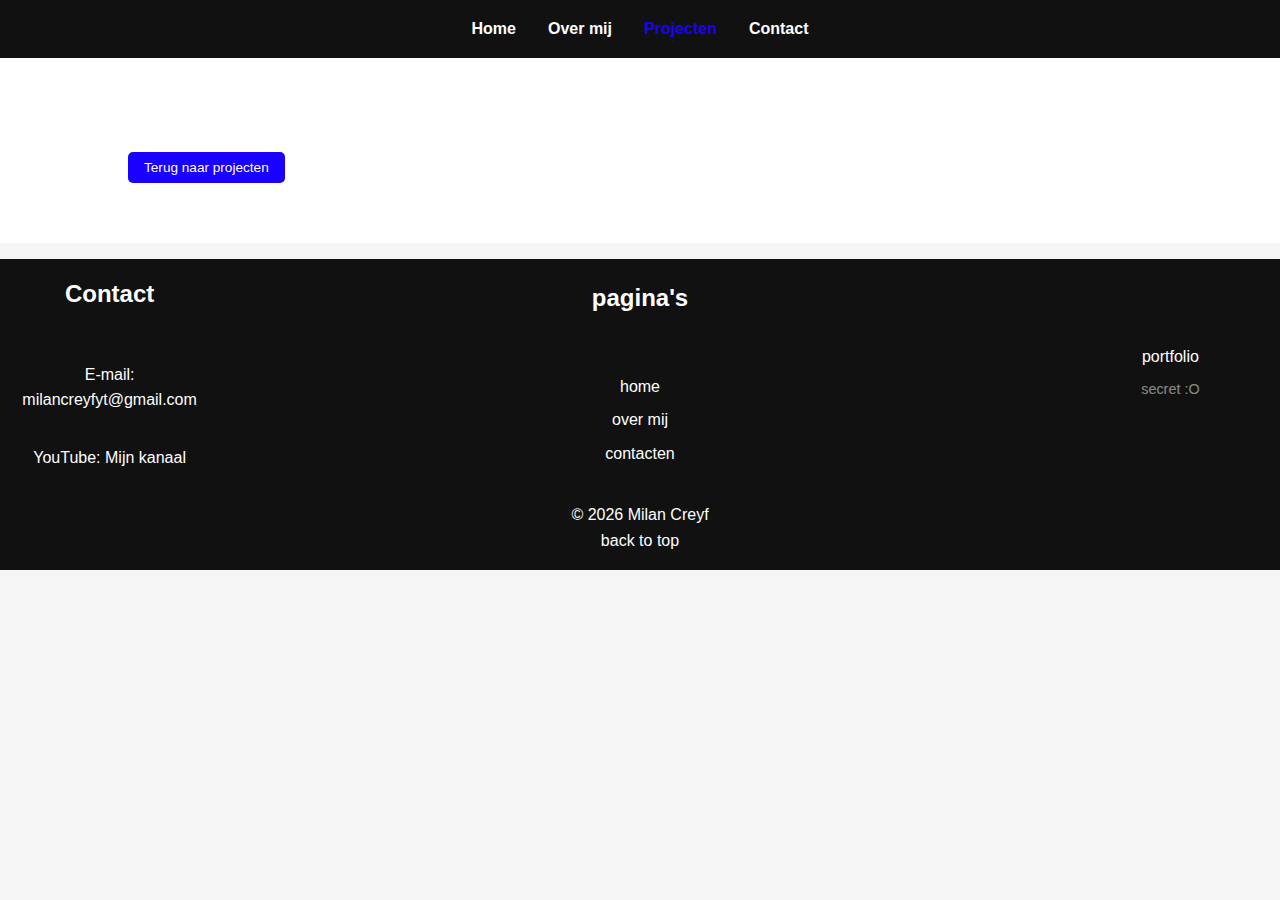
<file: project.html>
<!DOCTYPE html>
<html lang="en">

<head>
    <meta charset="UTF-8">
    <meta name="viewport" content="width=device-width, initial-scale=1.0">
    <title>Document</title>
    <script src="./script-proj-ind.js" defer></script>
    <link rel="stylesheet" href="./css/style-home.css">
</head>

<body>
    <header>
        <nav>
            <ul class="nav-links">
                <li><a href="./index.html">Home</a></li>
                <li><a href="#over-mij">Over mij</a></li>
                <li><a class="active" href="./projecten.html">Projecten</a></li>
                <li><a href="#contact">Contact</a></li>
            </ul>
        </nav>
    </header>


    <section class="project-detail">
        <h1 id="title"></h1>
        <p id="date"></p>

        <div id="afbeeldingen">
            <img id="img1">
            <img id="img2">
            <img id="img3">
        </div>

        <p id="description"></p>
        <a class="btn-small" href="./projecten.html">Terug naar projecten</a>
    </section>

    <footer>
        <div class="footerflex">
            <span>
                <h2>Contact</h2>
                <p>E-mail: <a href="mailto:milancreyfyt@gmail.com">milancreyfyt@gmail.com</a></p>
                <p>YouTube: <a href="https://www.youtube.com/@milanenmattijs">Mijn kanaal</a></p>
            </span>
            <span class="vertical">
                <h2>pagina's</h2>
                <a href="./index.html">home</a>
                <a href="./over-mij.html">over mij</a>
                <a href="./contact.html">contacten</a>
            </span>
            <span class="vertical">
                <a href="./portfolio.html">portfolio</a>
                <a href="./SuperSecret.html" class="secret">secret :O</a>
            </span>
        </div>
        <p>&copy; 2026 Milan Creyf</p>
        <a href="#top">back to top</a>
    </footer>


</body>

</html>
</file>
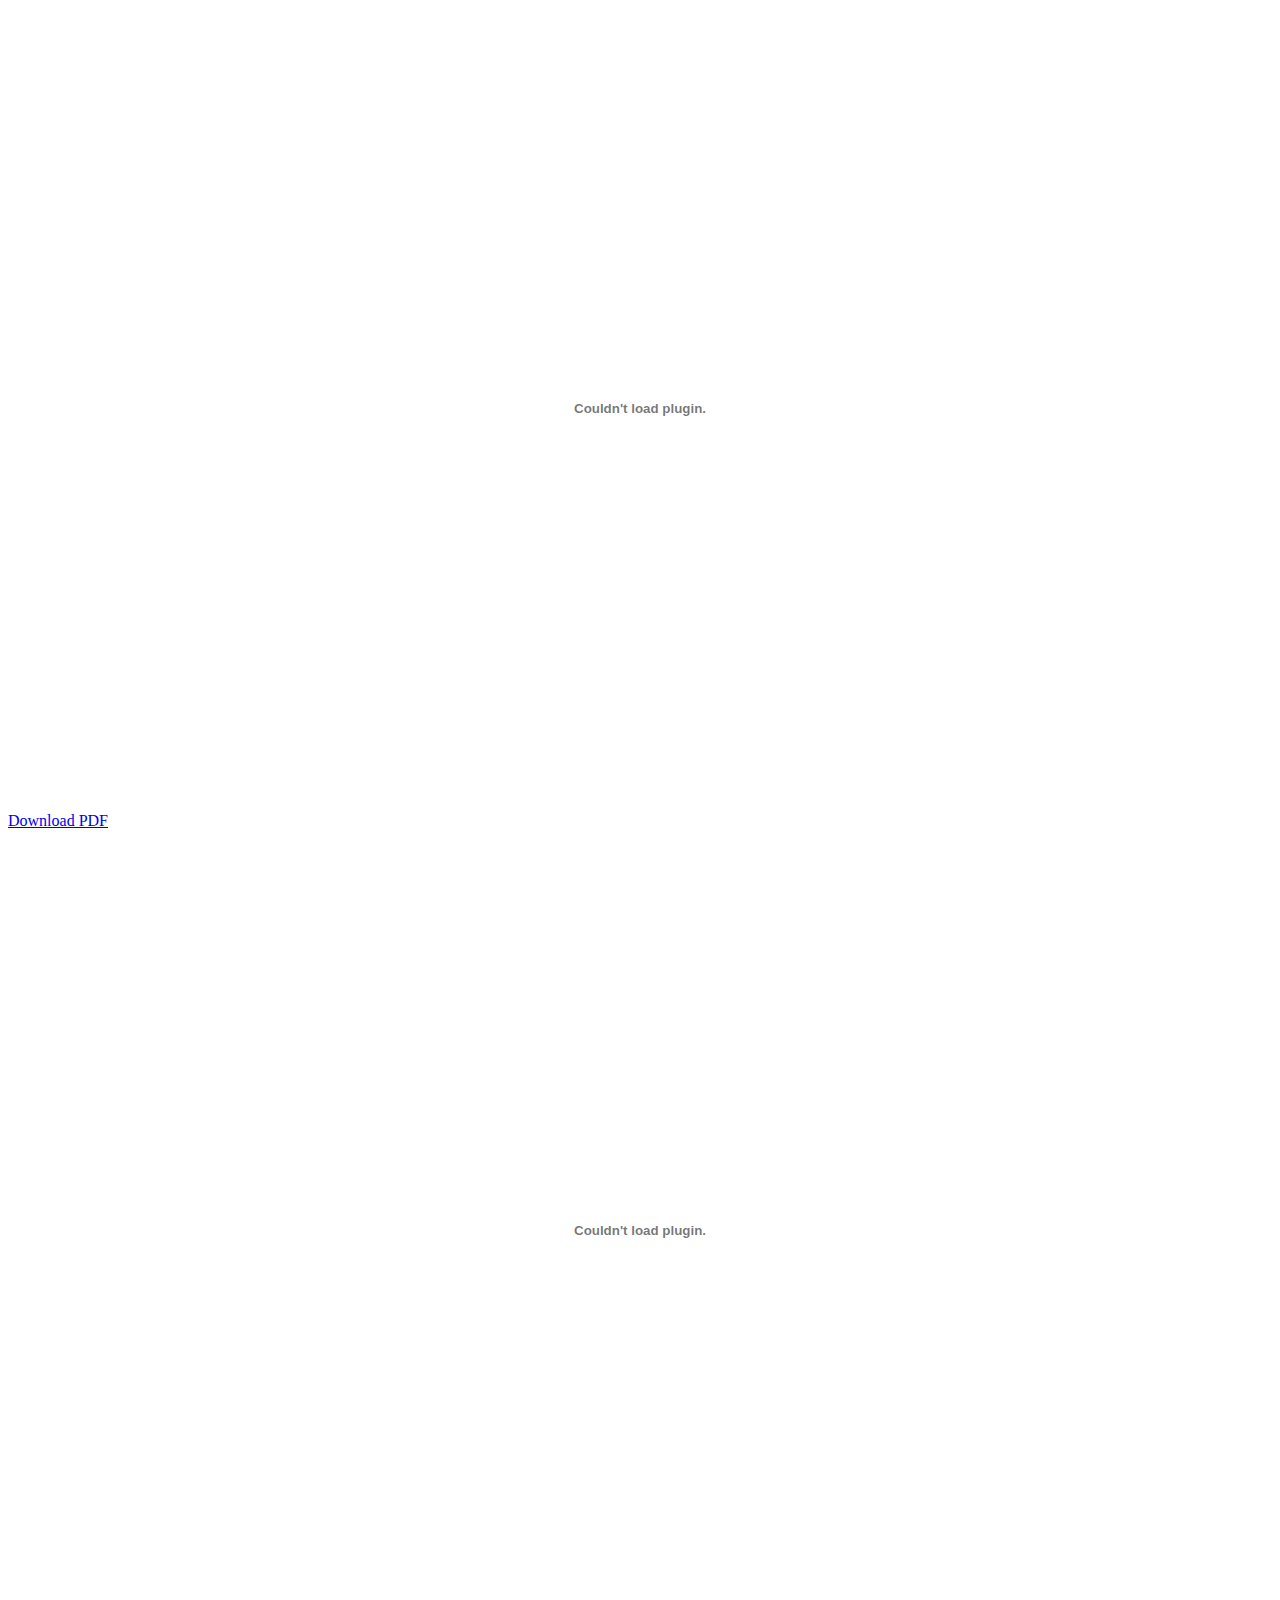
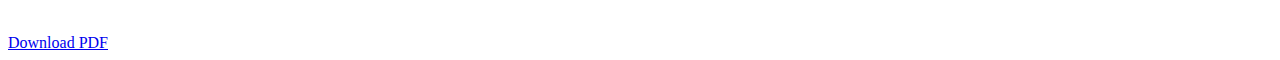
<file: portfolio/documenten.html>
<!DOCTYPE html>
<html lang="en">

<head>
    <meta charset="UTF-8">
    <meta name="viewport" content="width=device-width, initial-scale=1.0">
    <title>Document</title>
</head>

<body>

    <object class="pdf" data="./Mijn-rol.pdf" width="100%" height="800">
    </object>
    <a href="./Mijn-rol.pdf" download="Mijn-rol.pdf">Download PDF</a>
    <object class="pdf" data="./Eindreflectie WPL1 DVO.pdf" width="100%" height="800">
    </object>
    <a href="./Eindreflectie WPL1 DVO.pdf" download="Eindreflectie WPL1 DVO.pdf">Download PDF</a>


</body>

</html>
</file>
<file: css/style-home.css>
* {
    margin: 0;
    padding: 0;
    box-sizing: border-box;
    font-family: Arial, Helvetica, sans-serif;
}

header {
    position: sticky;
    top: 0;
    z-index: 1000;
}

body {
    line-height: 1.6;
    background-color: #f5f5f5;
    color: #333;
}

header {
    background: #111;
    padding: 1rem;
}

.vertical {
    display: flex;
    flex-direction: column;
    align-items: center;
    gap: 0.5rem;
}

footer a {
    color: white;
    text-decoration: none;
}

#over-mij {
    display: flex;
}

.over-mij {
    width: 90%;
    font-size: 1.3rem;
}

#over-mij-h2 h2 {
    display: inline-block;
    color: #111;
    padding-bottom: 3rem;
    padding-top: 3rem;
}

#over-mij-h2 {
    width: 80%;
}

.nav-links {
    list-style: none;
    display: flex;
    justify-content: center;
    gap: 2rem;
}

.nav-links a {
    color: white;
    text-decoration: none;
    font-weight: bold;
}

.nav-links a:hover {
    color: #1A00FF;
}

.hero {
    height: 80vh;
    background-image: url(./assets/banner-lightsoffJPG.JPG);
    background-repeat: no-repeat;
    background-size: cover;
    color: white;
    display: flex;
    flex-direction: column;
    justify-content: center;
    align-items: center;
    text-align: center;
    position: relative;
}

.hero h1 {
    font-size: 3rem;
    color: black;
}

.logo {
    position: absolute;
    width: 150px;
    top: 20px;
    left: 20px;
}

.btn {
    cursor: pointer;
    margin-top: 1rem;
    padding: 1rem 2rem;
    background-color: #1A00FF;
    color: white;
    text-decoration: none;
    border-radius: 5px;
    border: none;
    font-size: 1.2rem;
}

section {
    padding: 4rem 10%;
    background: white;
    margin-bottom: 1rem;
}

section h2 {
    margin-bottom: 1rem;
    color: #111;
}

.skills-list {
    display: grid;
    grid-template-columns: repeat(auto-fit, minmax(150px, 1fr));
    gap: 1rem;
    list-style: none;
}

.skills-list li {
    background: #eee;
    padding: 0.75rem;
    text-align: center;
    border-radius: 5px;
}

.secret {
    opacity: 0.5;
    font-size: 0.9rem;
}

footer {
    text-align: center;
    padding: 1rem;
    background: #111;
    color: white;
}

footer p {
    margin-top: 2rem;
}

.footerflex {
    display: flex;
    justify-content: space-between;
    align-items: center;
}

.footerflex span {
    width: 15%;
}

.projects h1,
h2 {
    text-align: center;
    margin-bottom: 3rem;
}

.project-grid {
    display: grid;
    grid-template-columns: repeat(auto-fit, minmax(280px, 1fr));
    gap: 2rem;
}

.project-card {
    background: #f9f9f9;
    padding: 2rem;
    border-radius: 10px;
    box-shadow: 0 4px 10px rgba(0, 0, 0, 0.1);
    display: flex;
    flex-direction: column;
    justify-content: space-between;
    align-content: center;
}

.project-card h2 {
    margin-bottom: 0.5rem;
    text-align: center;
}

.project-card p {
    margin-bottom: 1rem;
    font-size: 0.95rem;
}

.date {
    font-size: 0.85rem;
    color: #666;
    margin-bottom: 1rem;
}

.btn-small {
    align-self: flex-start;
    padding: 0.5rem 1rem;
    background: #1A00FF;
    color: white;
    text-decoration: none;
    border-radius: 5px;
    font-size: 0.85rem;
}

.btn-small:hover {
    background: #1A00FF;
}

.nav-links .active {
    color: #1A00FF;
}

/* Slideshow container */
.slideshow-container {
    max-width: 1000px;
    height: 500px;
    position: relative;
    margin: auto;
    overflow: hidden;
}

/* Slides */
.slide {
    display: none;
}

.slide img {
    width: 100%;
    border-radius: 10px;
}

/* Fade animation */
.fade {
    animation: fadeEffect 1s;
}

@keyframes fadeEffect {
    from {
        opacity: 0.4
    }

    to {
        opacity: 1
    }
}

/* Buttons */
.prev,
.next {
    cursor: pointer;
    position: absolute;
    top: 50%;
    padding: 16px;
    color: white;
    font-size: 24px;
    background: rgba(0, 0, 0, 0.5);
    border-radius: 50%;
    transform: translateY(-50%);
    user-select: none;
}

.next {
    right: 10px;
}

.prev {
    left: 10px;
}

/* Dots */
.dots {
    text-align: center;
    margin-top: 15px;
    background-color: #fdfdfd;
}

.dot {
    height: 12px;
    width: 12px;
    margin: 0 4px;
    background-color: #141414;
    border-radius: 50%;
    display: inline-block;
    cursor: pointer;
}

.center {
    margin-left: auto;
    margin-right: auto;
    display: block;
}

.font-black {
    color: black;
}

.white-border {
    background-color: rgba(249, 249, 249, 0.5);
    padding: 5px;
}

.press-start-font {
    font-family: "Roboto Slab", serif;
    font-optical-sizing: auto;
    font-style: normal;
}

.card {
    width: 40%;
    height: 62vh;
    background-color: #d8ccb8;
    border-radius: 25px;
    padding: 2rem 1.5rem;
    text-align: center;
}

/* PROFILE IMAGE */
.profile-image {
    width: 300px;
    height: 300px;
    margin: 0 auto 1.5rem;
    border-radius: 50%;
    overflow: hidden;
}

.profile-image img {
    width: 100%;
    height: 100%;
    object-fit: cover;
}

/* NAME */
.card h2 {
    color: white;
    font-weight: bold;
    margin-bottom: 1.5rem;
    letter-spacing: 1px;
}

/* DOTS */
.media-dots {
    display: flex;
    justify-content: center;
    gap: 12px;
    margin-bottom: 2rem;
}

.media-dots span {
    width: 60px;
    height: 60px;
    background-color: white;
    border-radius: 50%;
}

.media-dots span img {
    width: 60px;
    height: 60px;
}

.dots .active {
    background-color: #1A00FF;
}

footer a:hover {
    color: #1A00FF;
}

#grid-selector {
    display: flex;
    justify-content: center;
    margin: 0px;
    padding: 0px;
    margin-bottom: 3rem;
    width: 100%;

}

#grid-selector div {
    padding: 0.5rem 1rem;
    cursor: pointer;
    border: #111 2px solid;
    width: 33.33%;
    text-align: center;
}

.project-card img {
    max-width: 400px;
    height: auto;
    margin-bottom: 1rem;
    border-radius: 5px;
}

#afbeeldingen img {
    max-width: 700px;
    height: 100%;
}

#afbeeldingen {
    display: flex;
    flex-wrap: wrap;
    gap: 2rem;
    justify-content: center;
}

.hiddenText {
    font-size: 1.3rem;
}

#img3 {
    margin-bottom: 2rem;
}

@media (max-width: 768px) {
    body {
        width: 100%;
    }

    .hero h1 {
        font-size: 2rem;
        padding: 0 1rem;
    }

    .card {
        width: 80%;
        height: auto;
    }

    .profile-image {
        width: 200px;
        height: 200px;
    }

    #over-mij {
        display: flex;
        flex-direction: column;
    }

    .imgSkills {
        width: 100%;
    }

    .footerflex {
        flex-direction: column;
        gap: 1rem;
    }

    .media-dots {
        flex-wrap: wrap;
    }

    .media-dots span,
    .media-dots span img {
        width: 50px;
        height: 50px;
    }

    .hiddenText {
        display: none;
    }

    .over-mij {
        font-size: 1.3rem;
        text-align: center;
        width: 100%;
        align-items: center;
    }

    .slideshow-container {
        height: auto;
    }

    .btn {
        margin-bottom: 20px;
    }

    #afbeeldingen img {
        max-width: 100%;
        height: auto;
    }
}
</file>
